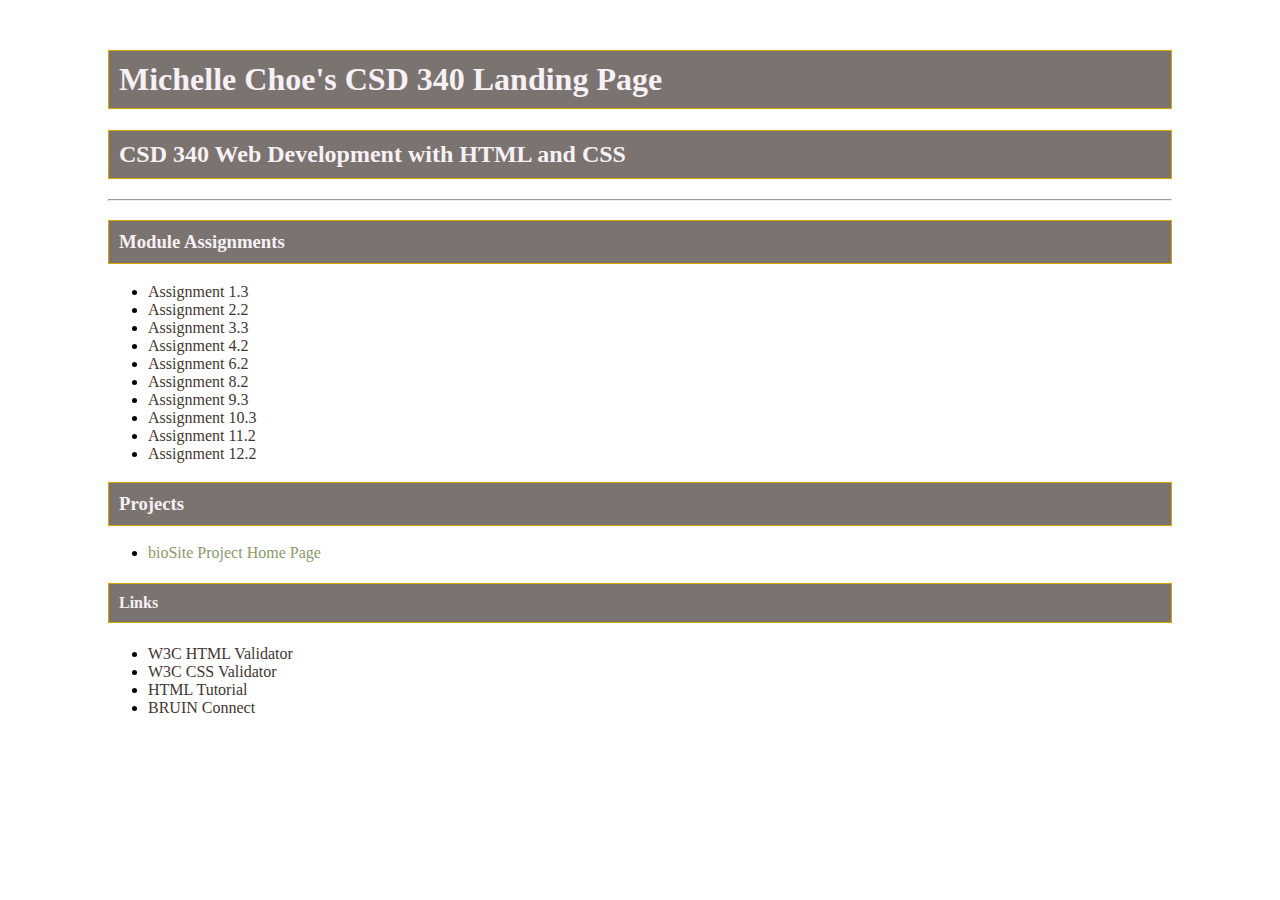
<file: index.html>
<!-- Michelle Choe : Assignment 3.2 -->
<!DOCTYPE html>
<html lang="en">
<head>
    <link href="./site.css" type="text/css" rel="stylesheet" />
    <title>Michelle Choe's CSD 340 Landing Page</title>
    <meta name="description" content="CSD 340 Module 3.2" />
    <meta http-equiv="author" content="Michelle Choe" />
</head>

<body>
    <div id="container">
        <h1>Michelle Choe's CSD 340 Landing Page</h1>
        <h2>CSD 340 Web Development with HTML and CSS</h2>
        <hr />

        <h3>Module Assignments</h3>
        <ul>
            <li>
                <a href = "module-1/choe_Mod1_3.html">Assignment 1.3</a>
            </li>
            <li>
                <a href = "module-2/choe_Mod2_2.html">Assignment 2.2</a>
            </li>   
            <li>
                <a href = "module-3/choe_Mod3_3.html">Assignment 3.3</a>
            </li> 
            <li>
                <a href = "module-4/choe_Mod4_2.html">Assignment 4.2</a>
            </li>
             <li>
                <a href = "module-6/choe_Mod6_2.html">Assignment 6.2</a>
            </li> 
            <li>
                <a href = "module-8/choe_Mod8_2.html">Assignment 8.2</a>
            </li>
             <li>
                <a href = "module-9/choe_Mod9_3.html">Assignment 9.3</a>
            </li> 
            <li>
                <a href = "module-10/choe_Mod10_3.html">Assignment 10.3</a>
            </li> 
            <li>
                <a href = "module-11/choe_Mod11_2.html">Assignment 11.2</a>
            </li> 
            <li>
                <a href = "module-12/choe_Mod12_2.html">Assignment 12.2</a>
            </li> 
        </ul>

        <h3>Projects</h3>
        <ul>
            <li>
                <a href = "">bioSite Project Home Page</a>
            </li>
        </ul>

        <h4>Links</h4>
        <ul>
            <li>
                <a href = "https://validator.w3.org">W3C HTML Validator</a>
            </li>
            <li>
                <a href = "http://jigsaw.w3.org/css-validator">W3C CSS Validator</a>
            </li>
            <li>
                <a href = "https://www.w3schools.com/html/">HTML Tutorial</a>
            </li>
            <li>
                <a href = "https://bruinconnect.bellevue.edu/">BRUIN Connect</a>
            </li>

        </ul>
    </div>
</body>

</html>
</file>
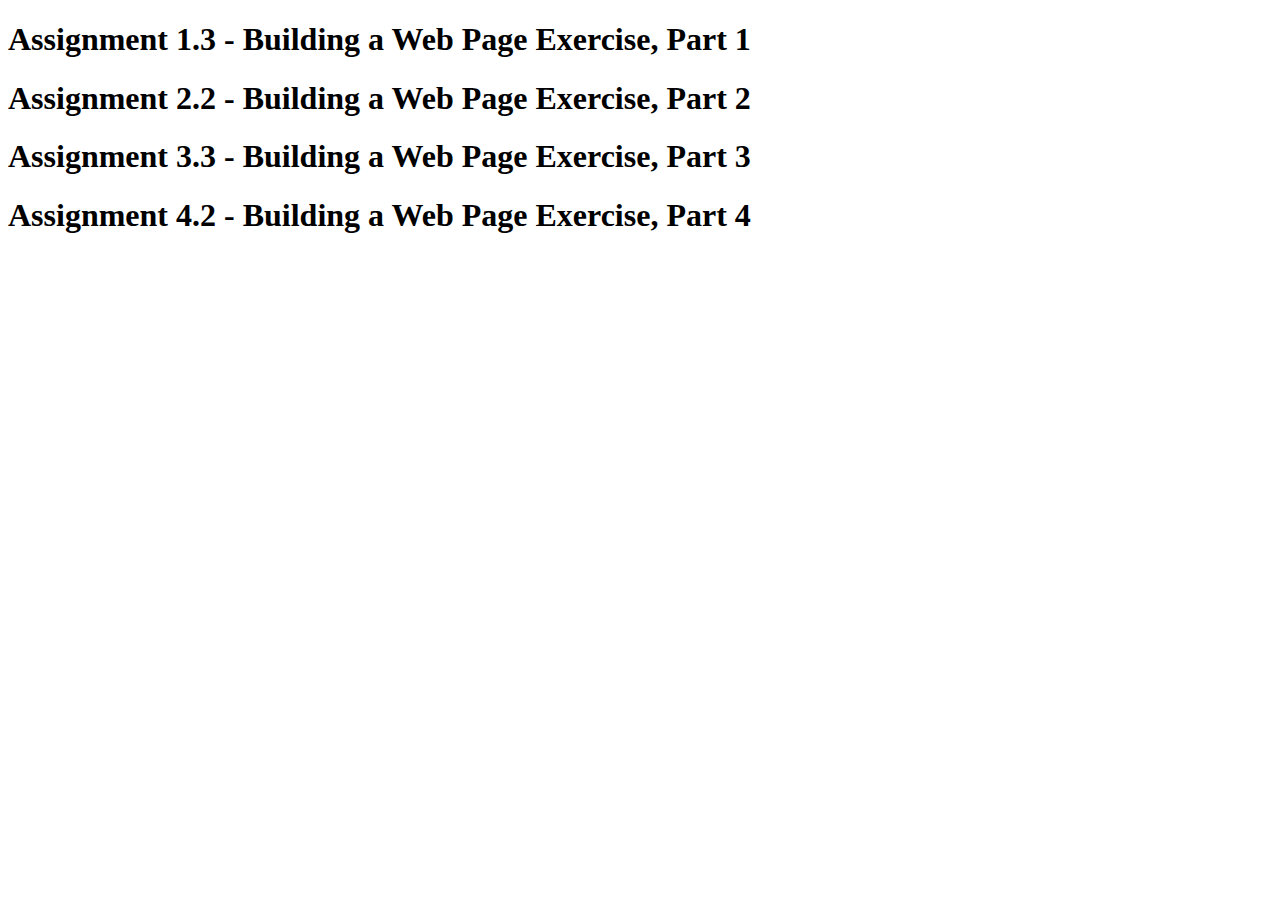
<file: module-1/choe_Mod1_3.html>
<!-- Prof. Sue Sampson : Assignment 1.3 -->
<!DOCTYPE html>
<html lang="en">
<head>
    <title>CSD 340 Web Development with HTML and CSS</title>
</head>

<body>
    <h1>Assignment 1.3 - Building a Web Page Exercise, Part 1</h1>
    <h1>Assignment 2.2 - Building a Web Page Exercise, Part 2</h1>
    <h1>Assignment 3.3 - Building a Web Page Exercise, Part 3</h1>
    <h1>Assignment 4.2 - Building a Web Page Exercise, Part 4</h1>

</body>

</html>
</file>
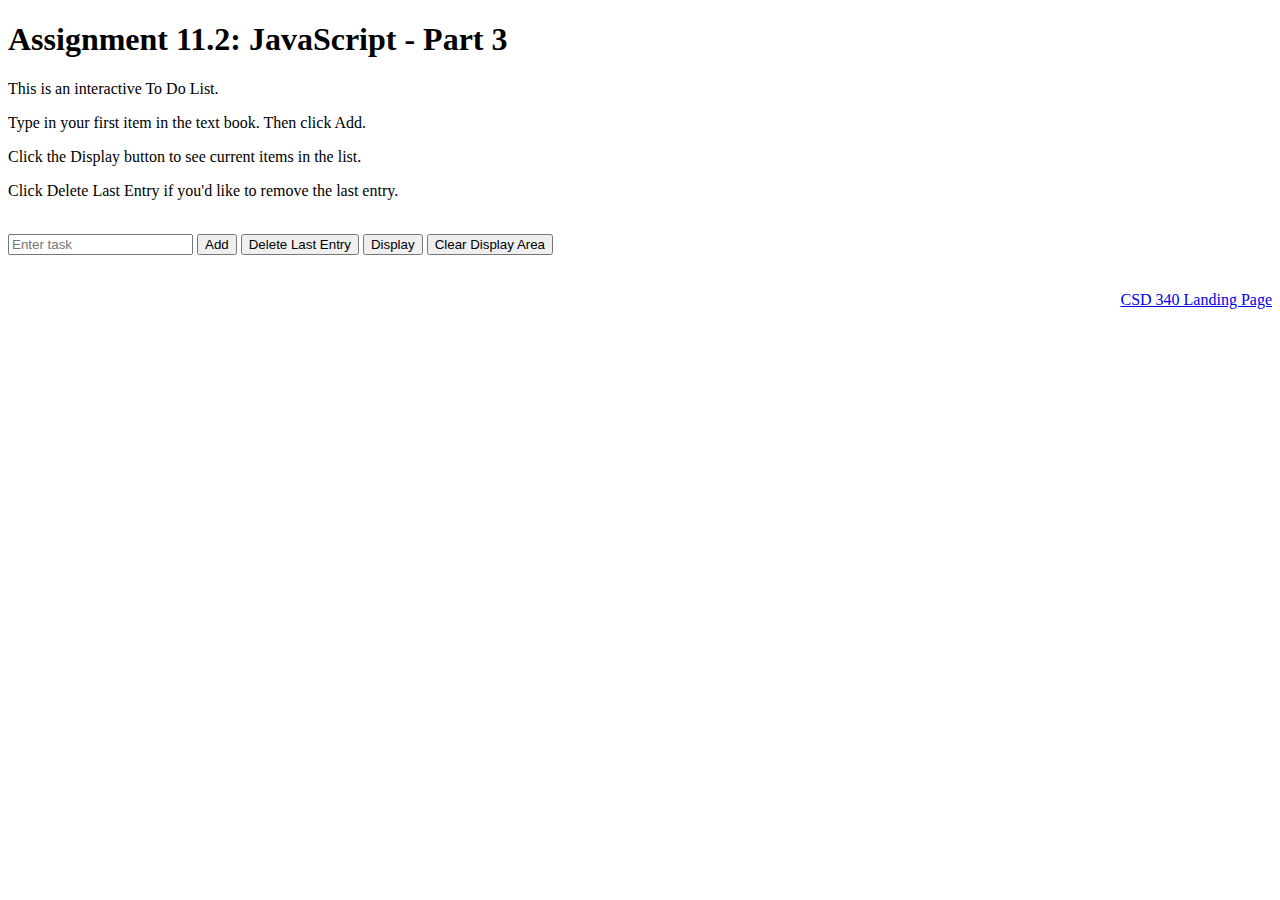
<file: module-11/choe_Mod11_2.html>
<!-- Michelle Choe : Assignment 11.2 -->

<!DOCTYPE html>
<html lang="en">
<head>
    <title>CSD 340 Development with HTML and CSS</title>
    <meta name="description" content="JavaScript Exercise, Part 3" />
    <meta http-equiv="author" content="Michelle Choe" />
    <script>
        const tasks = [];

        function addToList() {
            const newTask = document.getElementById("new-task").value;
            // all new tasks must have some alphabetic value to be added.
            if (!/^[a-zA-Z0-9]+$/.test(newTask)) {
                alert("Empty tasks cannot be added to the list.");
                return;
            }
            // add new task to list
            tasks.push(newTask);
            alert(newTask + " is now item number " + tasks.length + " on your to do list");
            
            // reset text field
            document.getElementById("new-task").value="";

            // if a list is being displayed, clear the display area
            if (document.getElementById("list-display-area").value != "") {
                clearDisplay();
            }
        }

        function removeLastTask() {
            // check if list is empty
            if (tasks.length == 0){
                alert("There are no tasks in your to do list");
                return;
            }

            // find index value of last task and remove it
            const lastIndex = tasks.length - 1;
            const lastTask = tasks.pop();
            alert(lastTask + " has been removed from your list\nThere are " + tasks.length + " tasks remaining on your to do list");
           
            // if a list is being displayed, clear the display area
            if (document.getElementById("list-display-area").value != "") {
                clearDisplay();
            }
        }

        function displayList() {
            // check if list is empty
            if (tasks.length == 0){
                alert("There are no tasks in your to do list");
                return;
            }
            
            // start html with title and opening ordered list tag
            let listDisplay = "<h2>Your To Do List</h3> <ol>";

            // iterate through list and add html to listDisplay
            for ( i = 0; i < tasks.length; i++) {
                listDisplay += "<li>" + tasks[i] + "</li>";
            }

            // finish html with closing ordered list tag
            listDisplay += "</ol>";

            // add html to page
            document.getElementById("list-display-area").innerHTML=listDisplay;
        }

        function clearDisplay() {
            // clear display area
            document.getElementById("list-display-area").innerHTML = "";
        }
       
    </script>
</head>

<body>
    <div id="container">
        <h1>Assignment 11.2: JavaScript - Part 3</h1>
        <p>This is an interactive To Do List.</p>
        <p>Type in your first item in the text book. Then click Add.</p>
        <p>Click the Display button to see current items in the list.</p>
        <p>Click Delete Last Entry if you'd like to remove the last entry.</p>
        <br/>
        <div>
            <input id="new-task" type="text" placeholder="Enter task">
            <button type="button" onclick="addToList()">Add</button>
            <button type="button" onclick="removeLastTask()">Delete Last Entry</button>
            <button type="button" onclick="displayList()">Display</button>
            <button type="button" onclick="clearDisplay()">Clear Display Area</button>
        </div>

        <div>
            <span id="list-display-area"></span>
        </div>

    </div>
    
    <footer>
        <br/><br/>
        <a href="../index.html" style="float:right">CSD 340 Landing Page</a>
    </footer>
</body>

</html>
</file>
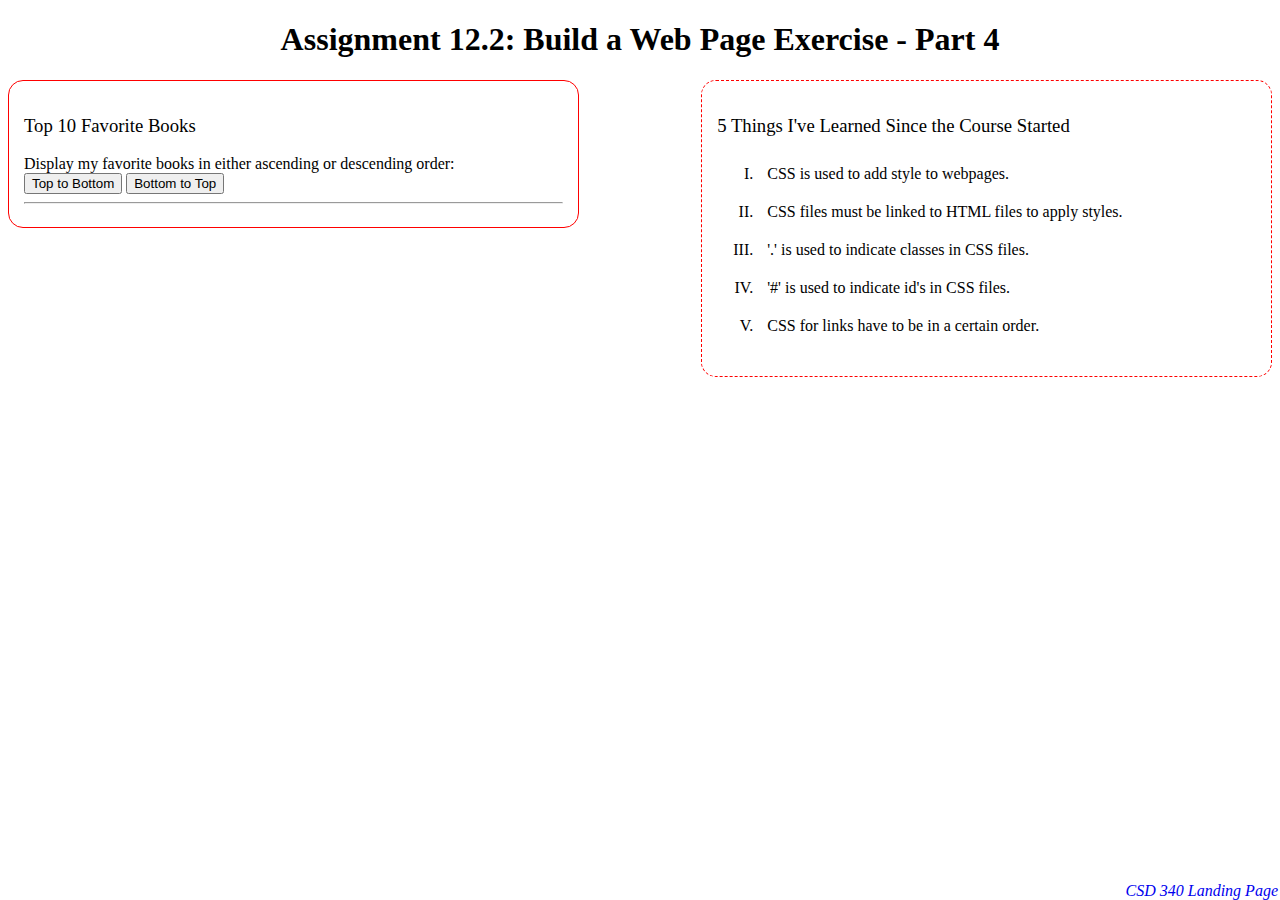
<file: module-12/choe_Mod12_2.html>
<!-- Michelle Choe : Assignment 12.2 -->
<!DOCTYPE html>
<html lang="en">
<head>
    <link href="./choe_Mod12_2.css" type="text/css" rel="stylesheet" />
    <title>CSD 340 Web Development with HTML and CSS</title>
    <meta name="description" content="CSD 340 Module 12.2" />
    <meta http-equiv="author" content="Michelle Choe" />
    <script>
        // create and instantiate 
        const books = ["To Kill a Mocking Bird by Harper Lee",
            "1984 by George Orwell", 
           "The Lord of the Rings by J.R.R. Tolkein", 
           "The Catcher and the Rye by J.D. Salinger",
            "The Great Gatsby by F. Scott Fitzgerald", 
            "The Lion, the Witch, and the Wardrobe by C.S. Lewis",
            "Lord of the Flies by William Golding",
            "The Animal Farm by George Orwell",
            "Catch-22 by Joseph Heller",
            "The Grapes of Wrath by John Steinbeck"];

        function displayBooks(bookList, sort){
            orderedBooks = "</ol>";

            // create string to hold html
            var orderedBooks = "<div id=\"sort\">" + sort + " Order</div> <ol>";

            for (i=0; i<bookList.length; i++) {
                orderedBooks += "<li>" + bookList[i] + "</li>";
            }

            orderedBooks += "</ol>";

            // add html to page
            document.getElementById("display-area").innerHTML=orderedBooks;
        }

        function topToBottom(){
            // create array to hold books in descending order
            const descBooks=[];
            for (i=0; i < books.length; i++) {
                descBooks.push(books[i]);
            }

            // send descending list to be displayed
            displayBooks(descBooks, "Descending");
       }
    
        function bottomToTop(){
            // create array to hold books in ascending order
            const ascBooks=[];
            for (i=books.length -1; i >= 0; i--) {
                ascBooks.push(books[i]);
            }

            // send descending list to be displayed
            displayBooks(ascBooks, "Ascending");
       }
    </script>
</head>

<body>
    <div id="container">
        <h1>Assignment 12.2: Build a Web Page Exercise - Part 4</h1>
        <div class="column-left">
            <div class="column-wrapper">
                <h3>Top 10 Favorite Books</h3>
                <div>Display my favorite books in either ascending or descending order:</div>
                <button type="button" onclick="topToBottom()">Top to Bottom</button>
                <button type="button" onclick="bottomToTop()">Bottom to Top</button>
                <hr>
                <span id="display-area"></span>
            </div>
        </div>
        <div class="column-right">
            <div class="column-wrapper">
                <h3>5 Things I've Learned Since the Course Started</h3>
                <ul>
                    <li>CSS is used to add style to webpages.</li>
                    <li>CSS files must be linked to HTML files to apply styles.</li>
                    <li>'.' is used to indicate classes in CSS files.</li>
                    <li>'#' is used to indicate id's in CSS files.</li>
                    <li>CSS for links have to be in a certain order.</li>
                </ul>
            </div>
        </div>
        <br />
        <footer>
            <a href="../index.html" style="float:right" id="portal">CSD 340 Landing Page</a>
        </footer>
    </div>
</body>

</html>
</file>
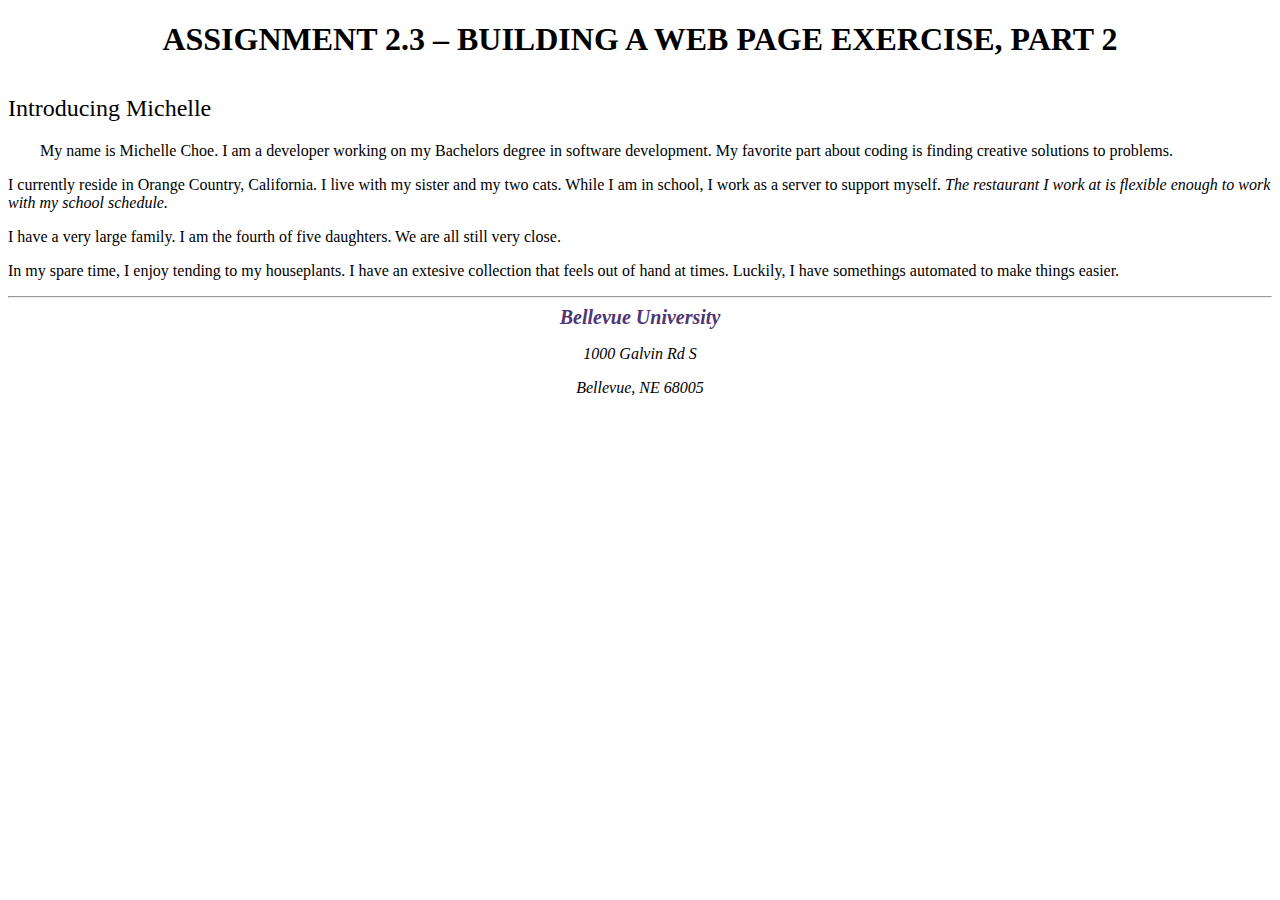
<file: module-2/choe_Mod2_2.html>
<!-- Michelle Choe : Assignment 2.2 -->
<!DOCTYPE html>
<html lang="en">
<head>
    <link href="./choe_Mod2_2.css" type="text/css" rel="stylesheet" />
    <title>CSD 340 Development with HTML and CSS</title>
    <meta name="description" content="Building a Web Page Exercise, Part 2" />
    <meta http-equiv="author" content="Michelle Choe" />
</head>

<body>
    <div id="container">
        <h1>Assignment 2.3 – Building a Web Page Exercise, Part 2</h1>
        <h2>Introducing Michelle</h2>

        <p class="intro"> My name is Michelle Choe. I am a developer working on my Bachelors degree in software development. My favorite part about coding is finding creative solutions to problems.</p>
        <p> I currently reside in Orange Country, California. I live with my sister and my two cats. While I am in school, I work as a server to support myself. <span class="sentence">The restaurant I work at is flexible enough to work with my school schedule.</span></p>
        <p> I have a very large family. I am the fourth of five daughters. We are all still very close. </p>
        <p> In my spare time, I enjoy tending to my houseplants. I have an extesive collection that feels out of hand at times. Luckily, I have somethings automated to make things easier.</p>
        
        <hr />
        <address>
            <a href="https://www.bellevue.edu/">Bellevue University</a>
            <p>1000 Galvin Rd S</p>
            <p>Bellevue, NE 68005</p>
        </address>

    </div>
</body>

</html>
</file>
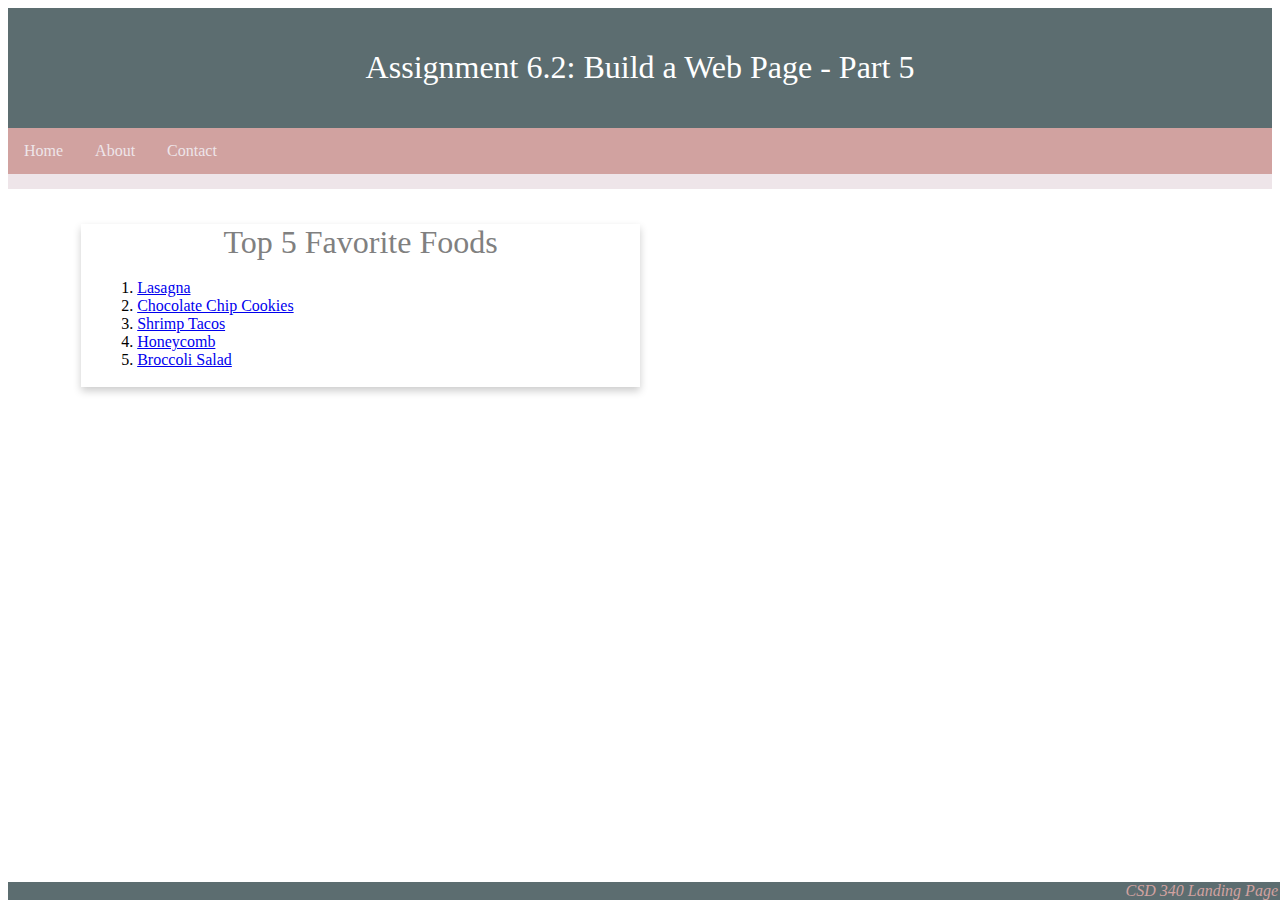
<file: module-6/choe_Mod6_2.html>
<!-- Michelle Choe : Assignment 6.2 -->
<!DOCTYPE html>
<html lang="en">
<head>
    <link href="./choe_Mod6_2.css" type="text/css" rel="stylesheet" />
    <title>CSD 340 Web Development with HTML and CSS</title>
    <meta name="description" content="CSD 340 Module 6.2" />
    <meta http-equiv="author" content="Michelle Choe" />
</head>

<body>
    <header>
        <h1>Assignment 6.2: Build a Web Page - Part 5</h1>
    </header>
    <div id="navbar">
        <a href="#">Home</a>
        <a href="#">About</a>
        <a href="#">Contact</a>
    </div>
    <div id="container">
        <div class="card">
            <div class="card-title">Top 5 Favorite Foods</div>
            <div class="card-content">
                <ol>
                    <li>
                        <a href="https://www.allrecipes.com/recipe/23600/worlds-best-lasagna/">
                            Lasagna
                        </a>
                    </li>
                    <li>
                        <a href="https://www.allrecipes.com/recipe/10813/best-chocolate-chip-cookies/">
                            Chocolate Chip Cookies
                        </a>
                    </li>
                    <li>
                        <a href="https://natashaskitchen.com/shrimp-tacos/">
                            Shrimp Tacos
                        </a>
                    </li>
                    <li>
                        <a href="https://sugarspunrun.com/honeycomb-recipe/">
                            Honeycomb
                        </a>
                    </li>
                    <li>
                        <a href="https://www.food.com/recipe/souplantations-joans-broccoli-madness-salad-sweet-tomatoes-288835">
                            Broccoli Salad
                        </a>
                    </li>
                </ol>
            </div>
        </div>
    </div>
    <footer>
        <a href="../index.html" id="portal">CSD 340 Landing Page</a>
    </footer>
</body>
</file>
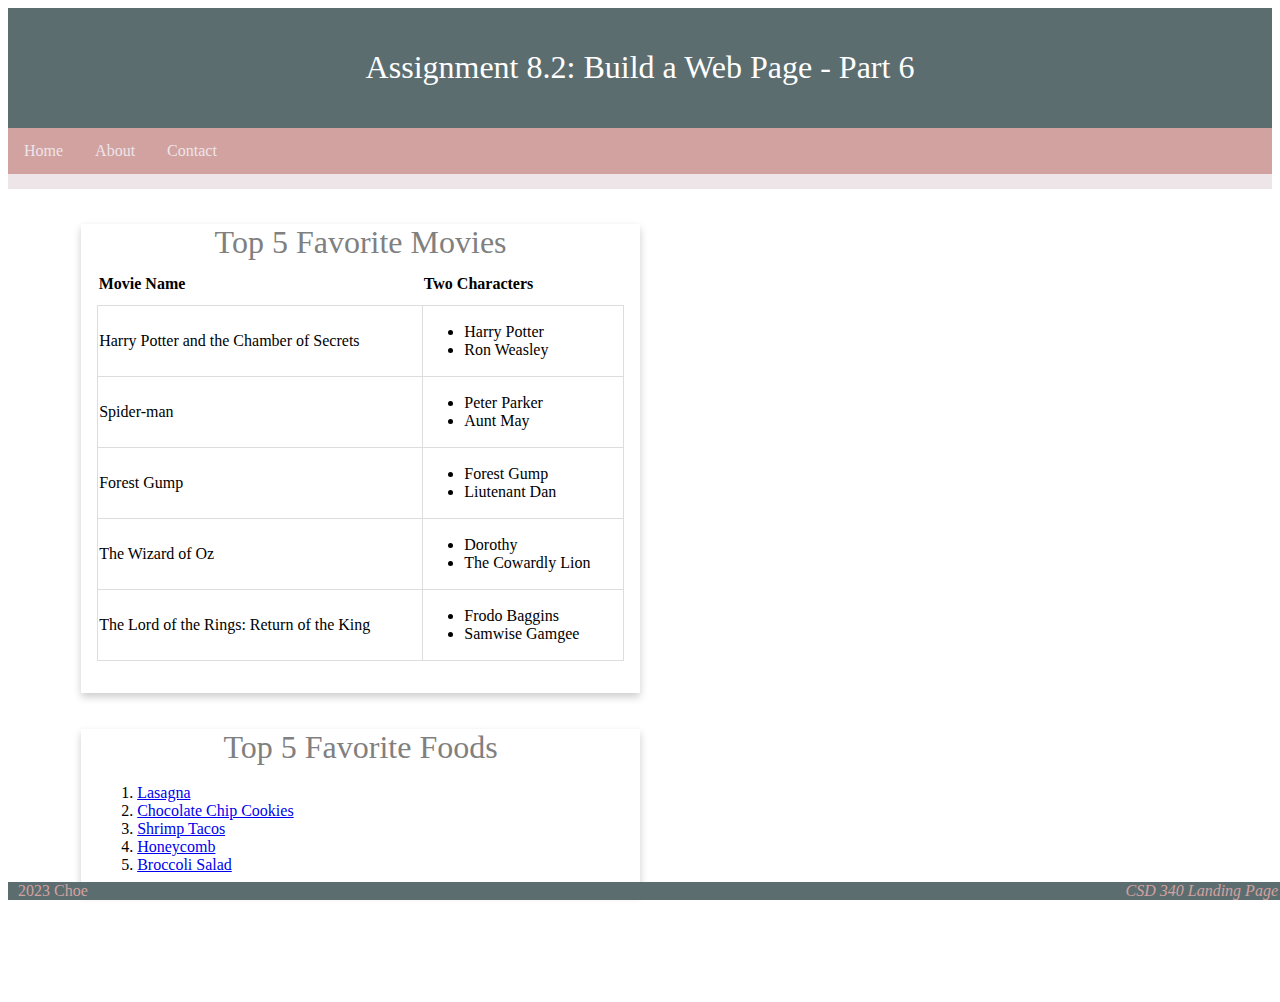
<file: module-8/choe_Mod8_2.html>
<!-- Michelle Choe : Assignment 8.2 -->
<!DOCTYPE html>
<html lang="en">
<head>
    <link href="./choe_Mod8_2.css" type="text/css" rel="stylesheet" />
    <title>CSD 340 Web Development with HTML and CSS</title>
    <meta name="description" content="CSD 340 Module 6.2" />
    <meta http-equiv="author" content="Michelle Choe" />
</head>

<body>
    <header>
        <h1>Assignment 8.2: Build a Web Page - Part 6</h1>
    </header>
    <div id="navbar">
        <a href="#">Home</a>
        <a href="#">About</a>
        <a href="#">Contact</a>
    </div>
    <div id="container">
        <div class="card">
            <div class="card-title">Top 5 Favorite Movies</div>
            <div class="card-content">
                <table id="movies">
                    <tr>
                        <th>Movie Name</th>
                        <th>Two Characters</th>
                    </tr>
                    <tr>
                        <td>Harry Potter and the Chamber of Secrets</td>
                        <td>
                            <ul>
                                <li>Harry Potter</li>
                                <li>Ron Weasley</li>
                            </ul>
                        </td>
                    </tr>
                    <tr>
                        <td>Spider-man</td>
                        <td>
                            <ul>
                                <li>Peter Parker</li>
                                <li>Aunt May</li>
                            </ul>
                        </td>
                    </tr>
                    <tr>
                        <td>Forest Gump</td>
                        <td>
                            <ul>
                                <li>Forest Gump</li>
                                <li>Liutenant Dan</li>
                            </ul>
                        </td>
                    </tr>
                    <tr>
                        <td>The Wizard of Oz</td>
                        <td>
                            <ul>
                                <li>Dorothy</li>
                                <li>The Cowardly Lion</li>
                            </ul>
                        </td>
                    </tr>
                    <tr>
                        <td>The Lord of the Rings: Return of the King</td>
                        <td>
                            <ul>
                                <li>Frodo Baggins</li>
                                <li>Samwise Gamgee</li>
                            </ul>
                        </td>
                    </tr>
                </table>
            </div>
        </div>
        <br>
        <br>
        <div class="card">
            <div class="card-title">Top 5 Favorite Foods</div>
            <div class="card-content">
                <ol>
                    <li>
                        <a href="https://www.allrecipes.com/recipe/23600/worlds-best-lasagna/">
                            Lasagna
                        </a>
                    </li>
                    <li>
                        <a href="https://www.allrecipes.com/recipe/10813/best-chocolate-chip-cookies/">
                            Chocolate Chip Cookies
                        </a>
                    </li>
                    <li>
                        <a href="https://natashaskitchen.com/shrimp-tacos/">
                            Shrimp Tacos
                        </a>
                    </li>
                    <li>
                        <a href="https://sugarspunrun.com/honeycomb-recipe/">
                            Honeycomb
                        </a>
                    </li>
                    <li>
                        <a href="https://www.food.com/recipe/souplantations-joans-broccoli-madness-salad-sweet-tomatoes-288835">
                            Broccoli Salad
                        </a>
                    </li>
                </ol>
            </div>
        </div>
    </div>
    <footer>
        <span id="copyright">2023 Choe</span>
        <a href="../index.html" id="portal">CSD 340 Landing Page</a>
    </footer>
</body>
</file>
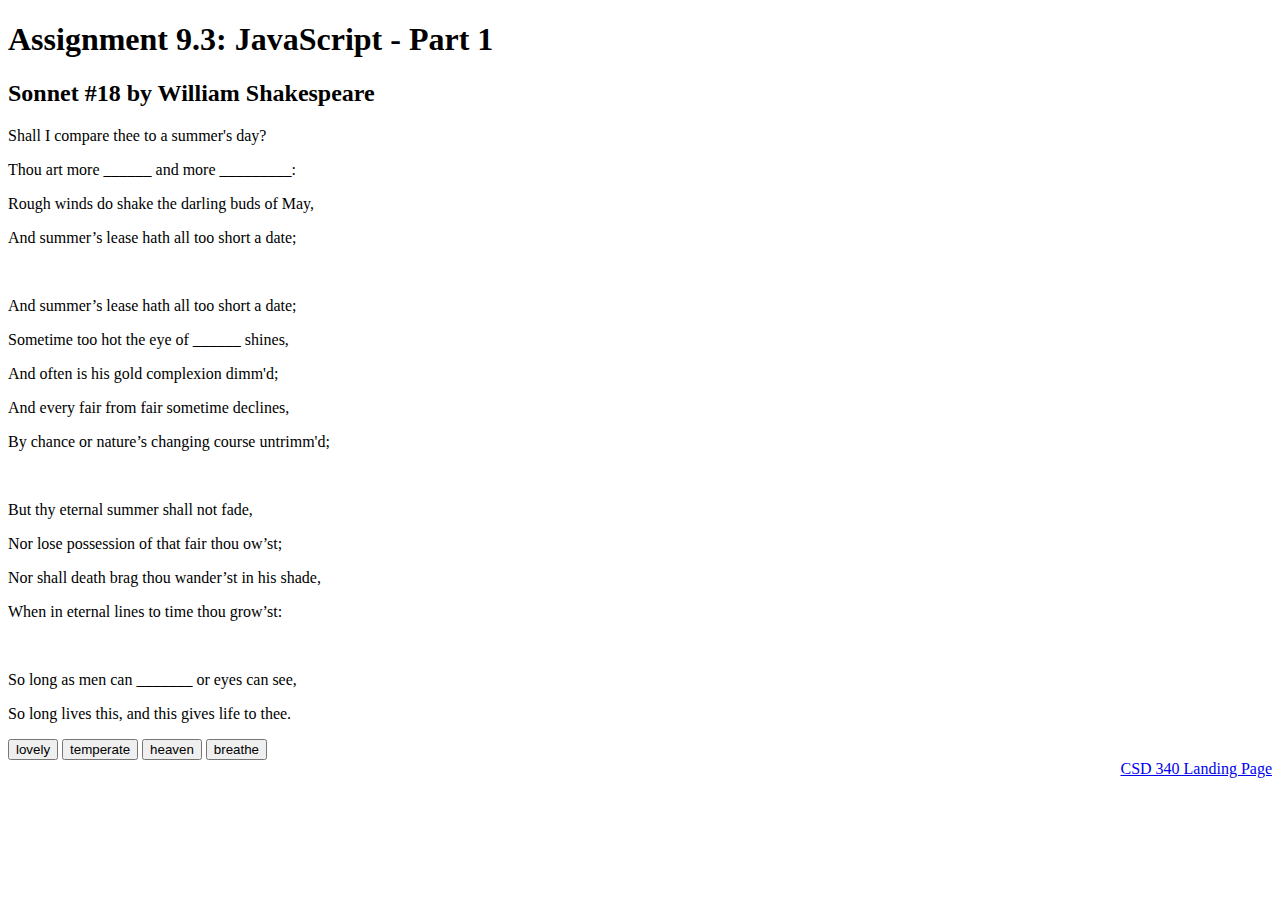
<file: module-9/choe_Mod9_3.html>
<!-- Michelle Choe : Assignment 9.3 -->
<!DOCTYPE html>
<html lang="en">
<head>
    <title>CSD 340 Development with HTML and CSS</title>
    <meta name="description" content="Building a Web Page Exercise, Part 2" />
    <meta http-equiv="author" content="Michelle Choe" />
    <script>
        var firstWord = "lovely";
        var secondWord = "temperate";
        var thirdWord = "heaven";
        var fourthWord = "breathe";
    </script>
</head>

<body>
    <div id="container">
        <h1>Assignment 9.3: JavaScript - Part 1</h1>
        <h2>Sonnet #18 by William Shakespeare</h2>

        <p>Shall I compare thee to a summer's day?</p>
        <p>Thou art more <span id="lovely">______</span> and more <span id="temperate">_________</span>:</p>
        <p>Rough winds do shake the darling buds of May,</p>
        <p>And summer’s lease hath all too short a date;</p>
        <br />
        <p>And summer’s lease hath all too short a date; </p>
        <p>Sometime too hot the eye of <span id="heaven">______</span> shines,</p>
        <p>And often is his gold complexion dimm'd;</p>
        <p>And every fair from fair sometime declines,</p>
        <p>By chance or nature’s changing course untrimm'd;</p>
        <br />
        <p>But thy eternal summer shall not fade,</p>
        <p>Nor lose possession of that fair thou ow’st;</p>
        <p>Nor shall death brag thou wander’st in his shade,</p>
        <p>When in eternal lines to time thou grow’st:</p>
        <br />
        <p>So long as men can <span id="breathe">_______</span> or eyes can see,</p>
        <p>So long lives this, and this gives life to thee.</p>

        <div id="button-wrapper">
            <button type="button" onclick='document.getElementById("lovely").innerHTML = firstWord'>lovely</button>
            <button type="button" onclick='document.getElementById("temperate").innerHTML = secondWord'>temperate</button>
            <button type="button" onclick='document.getElementById("heaven").innerHTML = thirdWord'>heaven</button>
            <button type="button" onclick='document.getElementById("breathe").innerHTML = fourthWord'>breathe</button>
        </div>
    </div>
    <footer>
        <a href="../index.html" style="float:right">CSD 340 Landing Page</a>
    </footer>
</body>

</html>
</file>
<file: site.css>
#container {
    margin-top: 50px;
    margin-left: 100px;
    margin-right: 100px;
}

h1,h2,h3,h4 {
    background-color: #7a7370;
    color: #f7f0f5;
    border-style: solid;
    border-width: 1px;
    border-color: #D6A800;
    padding: 10px;
}



a:link {
    color: #433633;
    text-decoration: none;
}

a:visited {
    color: #8a9b68;
}

a:hover {
    color: #D6A800;
}
</file>
<file: module-12/choe_Mod12_2.css>
h1 {
    text-align: center;
}

h3 {
    font-weight: 500;
}

li {
    font-weight: 300;
}

ol li {
    padding: 10px;
    list-style-position: outside;
}

ul li {
    padding: 10px;
    list-style-type: upper-roman;
    list-style-position: outside;
}

.column-left {
    float: left;
    width: 45%;
    border-style: solid;
    border-width: 1px;
    border-color: red;
    border-radius: 15px;
}

.column-right {
    float: right;
    width: 45%;
    border-style: dashed;    
    border-width: 1px;
    border-color: red;
    border-radius: 15px;
}

.last-div-wrapper {
    width: 100%;
    margin-top: 60%;
    margin-bottom: 20px;
}

.last-div {
    float: right;
}

a:link {
    text-decoration: none;
}

a:hover {
    text-decoration: underline;
}

.column-wrapper {
    padding:15px;
}

footer {
    position: absolute;
    bottom: 0;
    width: 100%;
}

footer a{
    text-decoration: none;
}

footer a:hover {
    text-decoration: underline;
}

#portal{
    font-weight: 400;
    float: right;
    padding-right: 10px;
    font-style: italic;
}

#sort {
    font-weight: 550;
}
</file>
<file: module-2/choe_Mod2_2.css>
body {
    font-size:16px;
}

paragraph {
    font-weight: 400;
    line-height: 1.4em;
}

h1 {
    font-weight: 700;
    text-transform: uppercase;
    text-align: center;
}

h2 {
    font-weight: 500;
    text-align: left;
    padding-top: 15px;
}

address {
    text-align: center;
}

a:link {
    font-size: 1.25em;
    font-weight: bold;
    color: #4F3674;
    text-decoration: none;
}

a:visited {
    text-decoration: line-through;
}

a:hover {
    text-decoration: underline;
    background-color: #D6A800;
}

a:active {
    color:gray;
}

.sentence {
    font-style: italic;
}

.intro {
    text-indent: 2em;
}
</file>
<file: module-6/choe_Mod6_2.css>
header {
    background-color: #5c6d70;
    color: white;
    padding: 20px;
    text-align: center;
}

h1 {
    font-weight: 400;
}

#navbar {
    overflow: hidden;
    background-color: #d1a2a0;
    border-bottom: solid;
    border-width: 15px;
    border-color: #eee5e9;
}

#navbar a {
    float: left;
    display: block;
    color: #eee5e9;
    text-align: center;
    padding: 14px 16px;
    text-decoration: none;
}

#navbar a:hover {
    background-color: #d3cccf7b;
    color: #d1a2a0;
}

#container {
    margin-top: 2%;
    margin-left: 5%;
    margin-right: 5%;
    padding: 10px;
}

.card {
    box-shadow: 0 4px 8px 0 rgba(0, 0, 0, 0.2);
    transition: 0.3s;
    width: 50%;
}

.card-title {
    text-align: center;
    font-size: 2em;
    color: gray;
    font-weight: 400;
}

.card-content {
    padding: 2px 16px;
}

.card:hover {
    box-shadow: 0 8px 16px 0 rgba 0.2
}

footer {
    background-color: #5c6d70;
    position: absolute;
    bottom: 0;
    width: 100%;
}

footer p {
    color: white;
    font-weight: 400;
    float: right;
    padding-right: 10px;
    font-style: italic;
}

footer a{
    text-decoration: none;
    color: white;
}

footer a:hover {
    text-decoration: underline;
}

#portal{
    color: #d1a2a0;
    font-weight: 400;
    float: right;
    padding-right: 10px;
    font-style: italic;
}
</file>
<file: module-8/choe_Mod8_2.css>
header {
    background-color: #5c6d70;
    color: white;
    padding: 20px;
    text-align: center;
}

h1 {
    font-weight: 400;
}

#navbar {
    overflow: hidden;
    background-color: #d1a2a0;
    border-bottom: solid;
    border-width: 15px;
    border-color: #eee5e9;
}

#navbar a {
    float: left;
    display: block;
    color: #eee5e9;
    text-align: center;
    padding: 14px 16px;
    text-decoration: none;
}

#navbar a:hover {
    background-color: #d3cccf7b;
    color: #d1a2a0;
}

#container {
    margin-top: 2%;
    margin-left: 5%;
    margin-right: 5%;
    padding: 10px;
}

#movies {
    border-collapse: collapse;
    width: 100%;
    margin-bottom: 30px;
}

#movies th {
    padding-top: 12px;
    padding-bottom: 12px;
    text-align: left;
}

#movies td {
    border-width: 1px;
    border-style: solid;
    border-color: #ddd;
    padding: 8;
}

.card {
    box-shadow: 0 4px 8px 0 rgba(0, 0, 0, 0.2);
    transition: 0.3s;
    width: 50%;
}

.card-title {
    text-align: center;
    font-size: 2em;
    color: gray;
    font-weight: 400;
}

.card-content {
    padding: 2px 16px;
}

.card:hover {
    box-shadow: 0 8px 16px 0 rgba 0.2
}

footer {
    background-color: #5c6d70;
    position: fixed;
    bottom: 0;
    width: 100%;
}

footer p {
    color: white;
    font-weight: 400;
    float: right;
    padding-right: 10px;
    font-style: italic;
}

footer a{
    text-decoration: none;
    color: white;
}

footer a:hover {
    text-decoration: underline;
}

#copyright {
    color: #d1a2a0;
    font-weight: 400;
    float: left;
    padding-left: 10px;
}

#portal{
    color: #d1a2a0;
    font-weight: 400;
    float: right;
    padding-right: 10px;
    font-style: italic;
}

#container {
    margin: 2% 5% 100px 5%;
}
</file>
